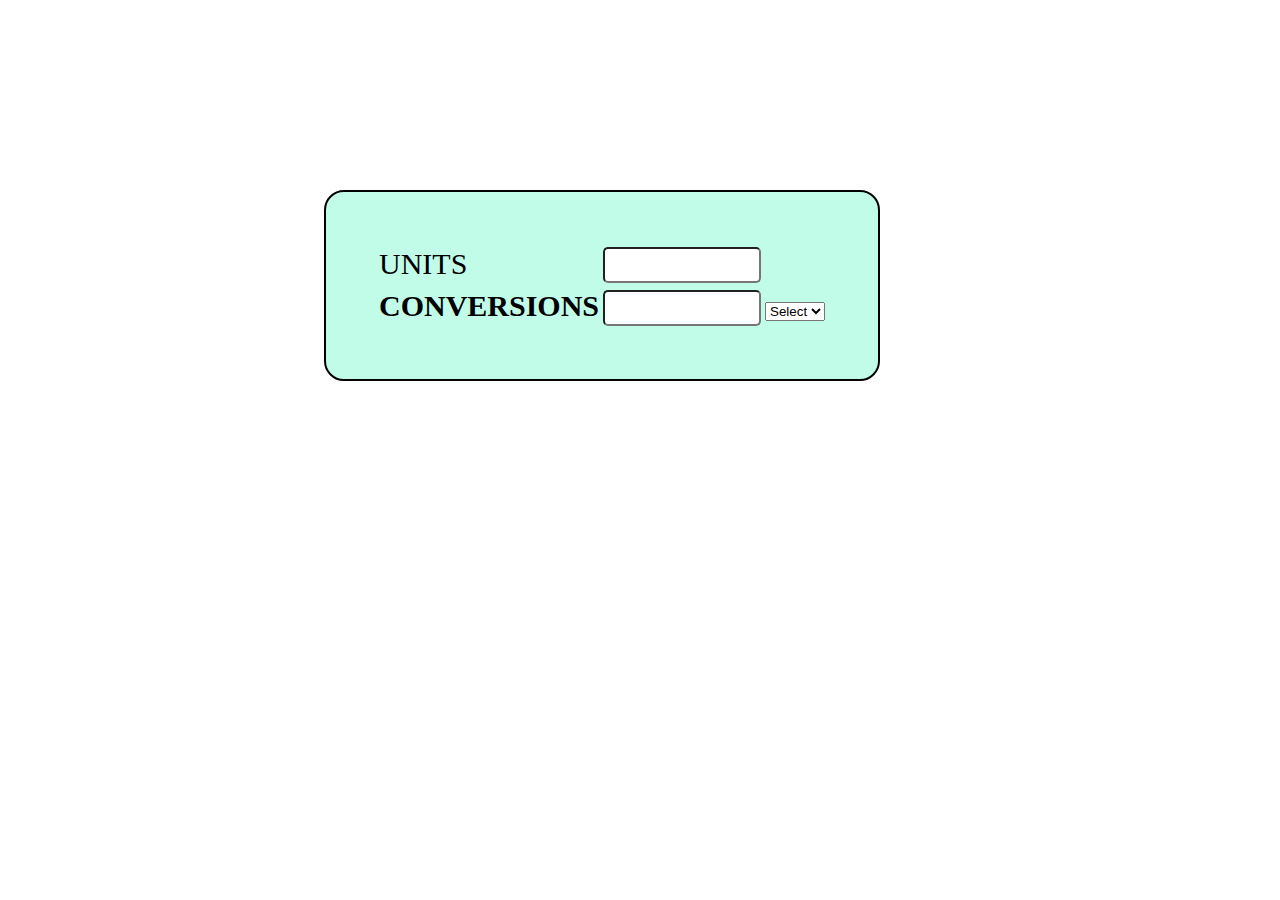
<file: index.html>
<!DOCTYPE html>
<html lang="en">
<head>
    <meta charset="UTF-8">
    <meta name="viewport" content="width=device-width, initial-scale=1.0">
    <title>Unit Conversion</title>
    <link rel="stylesheet" href="style.css">
    <script src="script.js"></script>
</head>
<body>
    <table>
        <tr>
            <td><label>UNITS</label></td>
            <td><input id="ip" oninput="fun()" type="number"></td>
        </tr>
        <tr>
            <th><label>CONVERSIONS</label></th>
            <th><input id="ip2" type="text"></th>
            <th><select id="select" onchange="fun()">
                <option value="">Select</option>
                <option value="M">M</option>
                <option value="CM">CM</option>
                <option value="MM">MM</option>
                <option value="KM">KM</option>
                <option value="FEET">FEET</option>
            </select></th>
        </tr>
    </table>
</body>
</html>
</file>
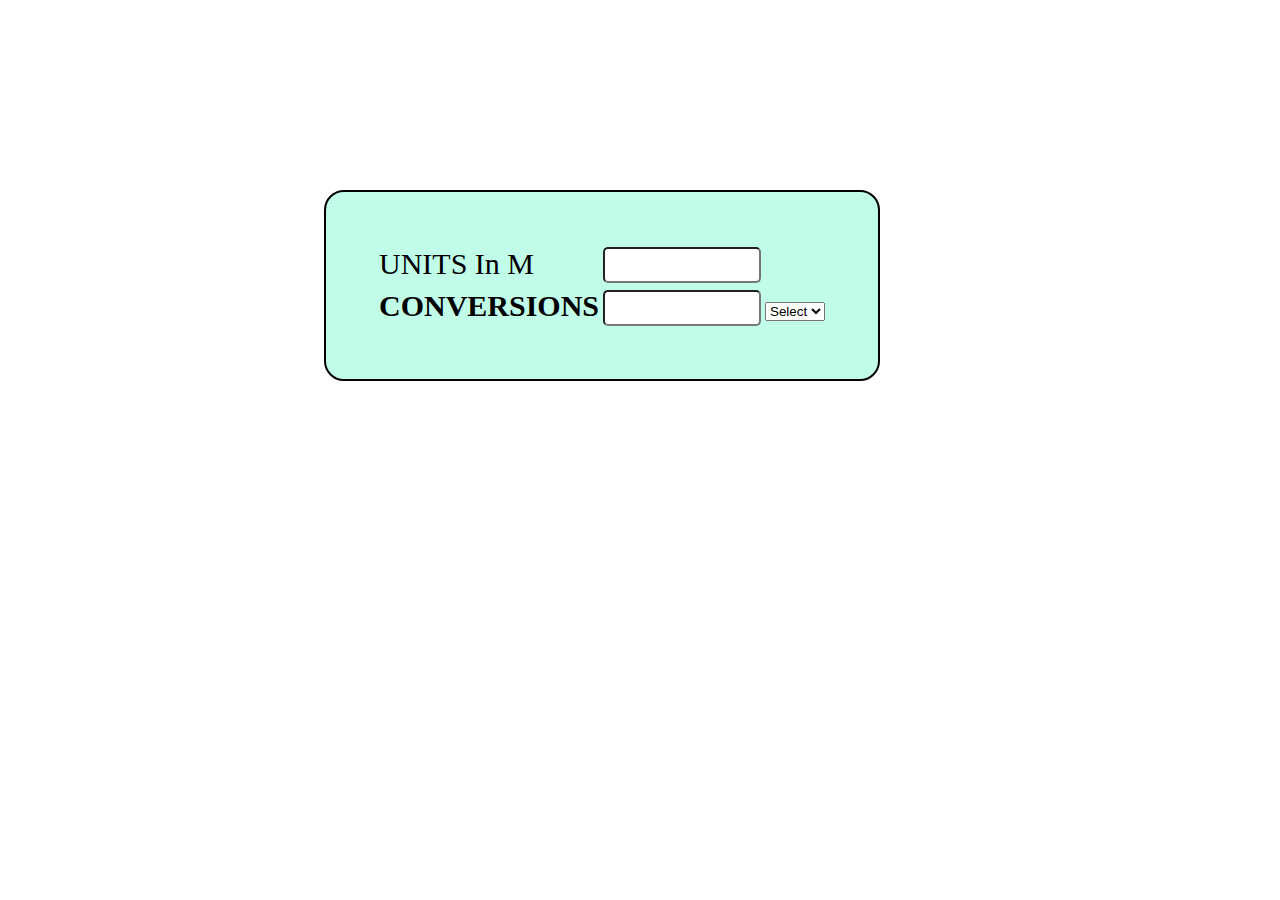
<file: Units Conversion.html>
<!DOCTYPE html>
<html lang="en">
<head>
    <meta charset="UTF-8">
    <meta name="viewport" content="width=device-width, initial-scale=1.0">
    <title>Document</title>
    <link rel="stylesheet" href="style.css">
    <script src="script.js"></script>
    <style>
        table{
            border:2px solid black;
            padding:50px;
            margin-top:15%;
            margin-left:25%;
            font-size: 30px;;
            border-radius: 20px;
            background-color: rgb(192, 252, 232);
        }
        input{
            height:30px;
            width:150px;
            border-radius: 5px;
            text-align: center;
            font-size: 20px;
        }
    </style>
</head>
<body>
    <table>
        <tr>
            <td><label>UNITS In M</label></td>
            <td><input id="ip" oninput="fun()" type="number"></td>
        </tr>
        <tr>
            <th><label>CONVERSIONS</label></th>
            <th><input id="ip2" type="text"></th>
            <th><select id="select" onchange="fun()">
                <option value="">Select</option>
                <option value="M">M</option>
                <option value="CM">CM</option>
                <option value="MM">MM</option>
                <option value="KM">KM</option>
                <option value="FEET">FEET</option>
            </select></th>
        </tr>
    </table>
    <script>
        function fun()
{
    var select=document.getElementById("select");
    var ans=select.options[select.selectedIndex].text;
    var input=document.getElementById("ip").value;
    if(ans=="M")
    {
        document.getElementById("ip2").value=input;
    }
    else if(ans=="CM")
    {
        document.getElementById("ip2").value=input*100
    }
    else if(ans=="MM")
    {
        document.getElementById("ip2").value=input*1000;
    }
    else if(ans=="KM")
    {
        document.getElementById("ip2").value=input*0.001;
    }
    else if(ans=="FEET")
    {
        document.getElementById("ip2").value=input*3.281;
    }
    
}
    </script>
</body>
</html>
</file>
<file: style.css>
table{
    border:2px solid black;
    padding:50px;
    margin-top:15%;
    margin-left:25%;
    font-size: 30px;;
    border-radius: 20px;
    background-color: rgb(192, 252, 232);
}
input{
    height:30px;
    width:150px;
    border-radius: 5px;
    text-align: center;
    font-size: 20px;
}
</file>
